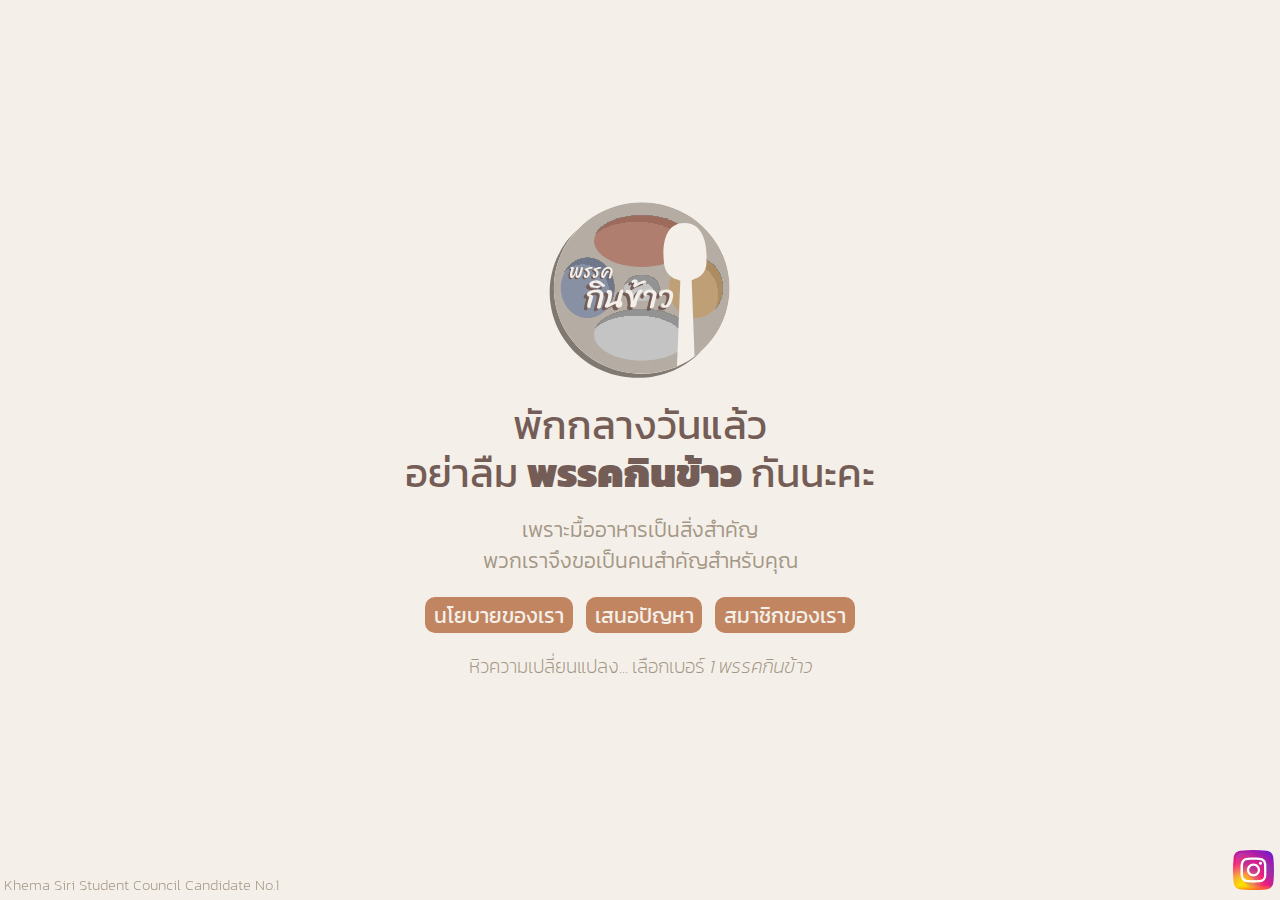
<file: index.html>
<!DOCTYPE html>
<html lang="en">
  <head>
    <meta charset="UTF-8" />
    <meta name="viewport" content="width=device-width, initial-scale=1.0" />
    <title>ParkKinKaow</title>
    <link rel="stylesheet" href="./index.css" />
    <link rel="icon" href="./assets/LOGO.svg" type="image/svg">
  </head>
  <body>
    
    <div class="web">
        <div class="imgDiv">
            <img src="./assets/LOGO.svg" class="logo" alt="" onclick="modalPop()">
        </div>
        <h2 class="index_head" style="font-weight: 400;">พักกลางวันแล้ว</br>อย่าลืม <text style="font-weight: 900;">พรรคกินข้าว</text> กันนะคะ</h2>
        <p class="sub">เพราะมื้ออาหารเป็นสิ่งสำคัญ </br>พวกเราจึงขอเป็นคนสำคัญสำหรับคุณ</p>
        <div class="buttons">
            <button onclick="location.href='./policies.html'">นโยบายของเรา</button>
            <button onclick="location.href='./form.html'">เสนอปัญหา</button>
            <button onclick="location.href='./members.html'">สมาชิกของเรา</button>
        </div>
        <p class="des">หิวความเปลี่ยนแปลง... เลือกเบอร์ <text style="font-style: italic;">1 พรรคกินข้าว</text></p>
    </div>

    <div class="modal" id="myModal">
        <div class="modal-content">
            <p>วันนี้กินข้าวหรือยัง พวกเราเป็นห่วงนะ :)</p>
        </div>
    </div>
    <div class="footer">
        <p>Khema Siri Student Council Candidate No.1</p>
        <img src="assets/instagram.svg" onclick="window.open('https://www.instagram.com/parkkinkaow.official/')">
    </div>
    <script src="./index.js"></script>
  </body>
</html>
</file>
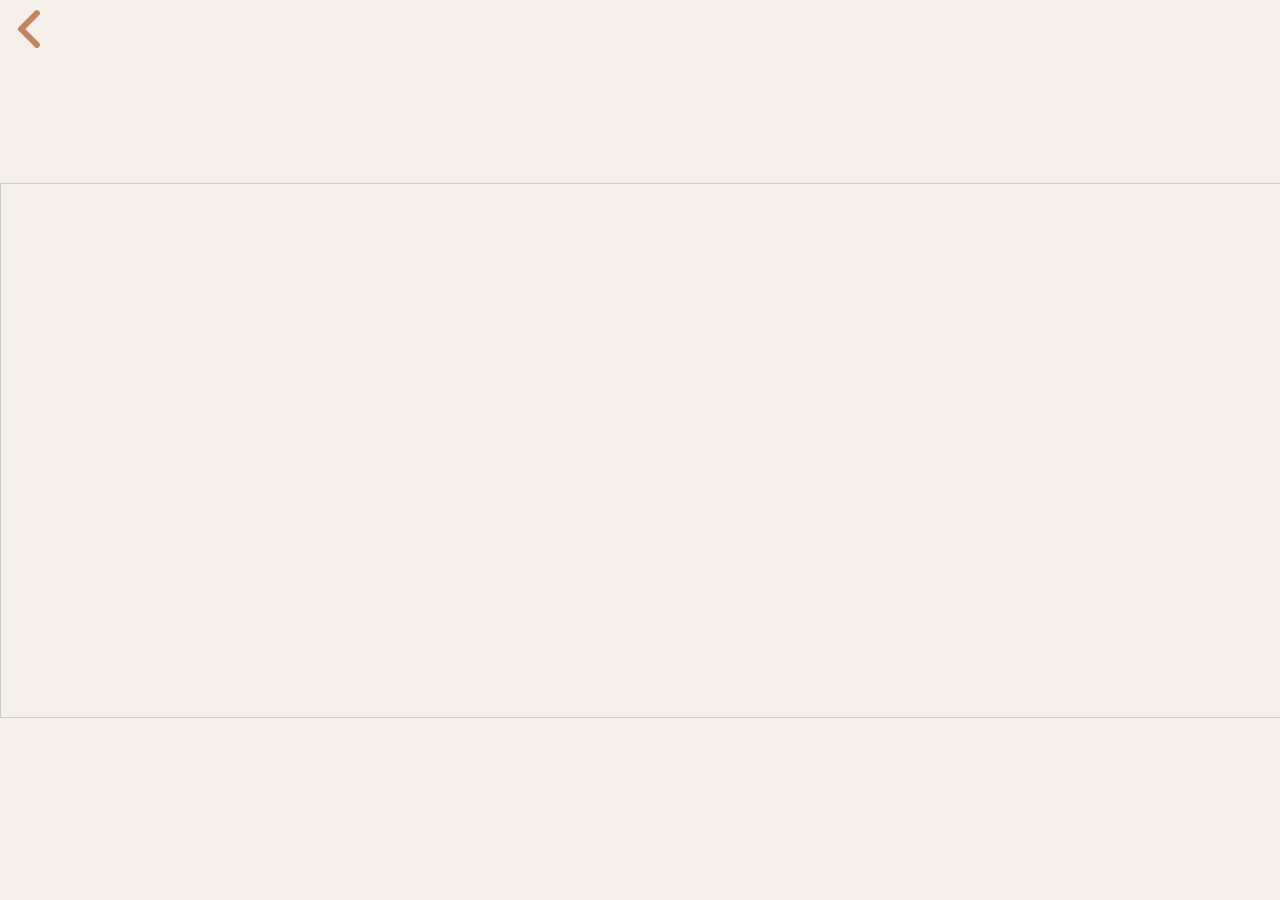
<file: form.html>
<!DOCTYPE html>
<html lang="en">
  <head>
    <meta charset="UTF-8" />
    <meta name="viewport" content="width=device-width, initial-scale=1.0" />
    <title>เสนอปัญหา</title>
    <link rel="stylesheet" href="./index.css" />
    <link rel="icon" href="./assets/LOGO.svg" type="image/svg" />
    <style>
        .back {
        position: fixed;
        top:0;
        left:0;
        z-index: 20000;
        margin:10px
    }
    @media (orientation: landscape) {
    .back {
        width: calc(12px + 2vw);
    }
}

@media (orientation: portrait) {
    .back {
        width: calc(12px + 2vh);
    }
}
    </style>
  </head>
  <body>
    <div class="web">
      <img
        class="back"
        src="./assets/back.svg"
        alt=""
        onclick="location.href='./index.html'"
      />
      <iframe class="airtable-embed" src="https://airtable.com/embed/shrKkgwhSGQZk5lqo?backgroundColor=teal" frameborder="0" onmousewheel="" width="100%" height="533" style="background: transparent; border: 1px solid #ccc;"></iframe>
    </div>
  </body>
</html>
</file>
<file: index.css>
@import url("https://fonts.googleapis.com/css2?family=Kanit:wght@200;300;400&display=swap");

body {
  font-family: "Kanit", sans-serif;
  overflow-y: hidden;
}

.web {
  position: absolute;
  width: 100%;
  height: 100%;
  top: 0;
  right: 0;
  background: #f4f0e9;
  display: flex;
  flex-direction: column;
  align-content: center;
  justify-content: center;
  text-align: center;
}

h2.index_head {
  color: #745d57;
}

.buttons {
  display: flex;
  align-items: center;
  justify-content: center;
}
.buttons button {
  background-color: #c18561;
  color: #f4f0e9;
  font-family: "Kanit", sans-serif;
  border: 0;
  border-radius: 10px;
  cursor: pointer;
}

.modal {
  background: rgba(0, 0, 0, 0.8);
  z-index: 100;
  position: fixed;
  width: 100%;
  height: 100%;
  top: 0;
  right: 0;
  display: none;
  text-align: center;
  align-items: center;
  justify-content: center;
}

.modal-content {
  z-index: 102;
  color: white;
  padding: 5px;
}

.footer {
  position: fixed;
  z-index: 90;
  bottom: 0;
  right: 0;
  width: 100%;
  display: flex;
  justify-content: space-between;
  align-items: baseline;
}

.footer img {
  cursor: pointer;
}

.footer p {
  margin: 0;
}

@media (orientation: landscape) {
  img.logo {
    height: calc(50px + 10vw);
  }

  h2.index_head {
    font-size: calc(14px + 2vw);
    line-height: calc(16px + 2.5vw);
    margin-top: 1.2vw;
  }

  p.sub {
    font-size: calc(8px + 1vw);
    font-weight: 300;
    color: #a49787;
    margin-top: -1.2vw;
  }

  p.des {
    font-size: calc(6px + 1vw);
    font-weight: 200;
    color: #a49787;
  }

  .buttons button {
    font-size: calc(8px + 1vw);
    padding: 0.2vw 0.7vw;
    margin: 0 0.5vw;
  }

  .modal-content {
    font-size: calc(18px + 2vw);
  }

  .footer img {
    width: calc(15px + 2vw);
    margin: 0.5vw;
  }

  .footer p {
    font-size: calc(2px + 1vw);
    font-weight: 200;
    color: #a49787;
    margin: 0.3vw;
  }
}

@media (orientation: portrait) {
  img.logo {
    height: calc(50px + 12vh);
  }

  h2.index_head {
    font-size: calc(14px + 2vh);
    line-height: calc(16px + 2.5vh);
    margin-top: 1.2vh;
  }

  p.sub {
    font-size: calc(8px + 1vh);
    font-weight: 300;
    color: #a49787;
    margin-top: -1.2vh;
  }

  p.des {
    font-size: calc(6px + 1vh);
    font-weight: 200;
    color: #a49787;
  }

  .buttons {
    flex-direction: column;
  }

  .buttons button {
    font-size: calc(8px + 1vh);
    padding: 0.4vh 0.9vh;
    margin: 0.5vh 0;
  }

  .modal-content {
    font-size: calc(18px + 2vh);
  }

  .footer img {
    width: calc(10px + 2.5vh);
    margin: 0.5vh;
  }

  .footer p {
    font-size: calc(2px + 1.8vh);
    font-weight: 200;
    color: #a49787;
    margin: 0.3vh;
  }
}
</file>
